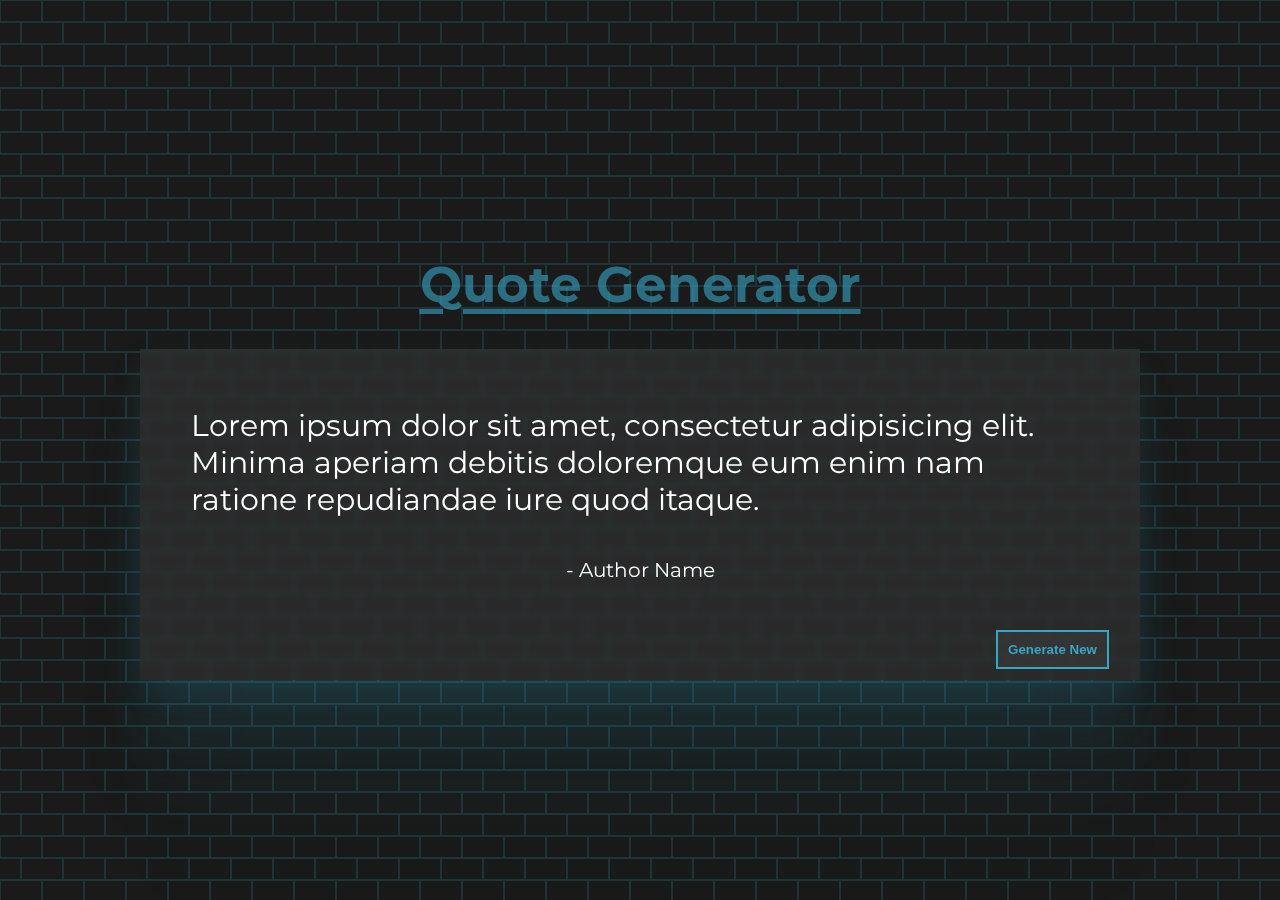
<file: Quote-Generator/index.html>
<!DOCTYPE html>
<html lang="en">

<head>
    <meta charset="UTF-8">
    <meta name="viewport" content="width=device-width, initial-scale=1.0">
    <link rel="shortcut icon" href="https://www.google.com/s2/u/0/favicons?domain=abhangidharmik.com"
        type="image/x-icon">
    <link rel="stylesheet" href="https://cdnjs.cloudflare.com/ajax/libs/font-awesome/6.4.0/css/all.min.css"
        integrity="sha512-iecdLmaskl7CVkqkXNQ/ZH/XLlvWZOJyj7Yy7tcenmpD1ypASozpmT/E0iPtmFIB46ZmdtAc9eNBvH0H/ZpiBw=="
        crossorigin="anonymous" referrerpolicy="no-referrer" />
    <link rel="stylesheet" href="style.css">
    <title>Quote Generator | Dharmik Abhangi</title>
</head>

<body>
    <h1 class="project-title">Quote Generator</h1>
    <div class="quote-container" id="quote-container">
        <div class="quote-text">
            <h1 class="quote" id="quote"> Lorem ipsum dolor sit amet, consectetur adipisicing elit. Minima aperiam
                debitis
                doloremque eum enim
                nam
                ratione repudiandae iure quod itaque.
            </h1>
            <p class="author" id="author">- Author Name</p>
        </div>
        <div class="buttons-container">
            <div class="social-buttons">
                <i class="fa-brands fa-twitter" id="twitter"></i>
                <i class="fa-solid fa-copy" id="copy"></i>
            </div>
            <button class="new-quote" id="new-quote">Generate New</button>
        </div>
    </div>
    <script src="script.js"></script>
</body>

</html>
</file>
<file: Quote-Generator/style.css>
@import url("https://fonts.googleapis.com/css2?family=Montserrat:ital,wght@0,100;0,200;0,300;0,400;0,500;0,600;0,700;0,800;0,900;1,100;1,200;1,300;1,400;1,500;1,600;1,700;1,800;1,900&display=swap");

* {
  box-sizing: border-box;
}
body {
  padding: 0;
  margin: 0;
  min-height: 100vh;
  background-color: #191a19;
  background-image: url("data:image/svg+xml,%3Csvg width='42' height='44' viewBox='0 0 42 44' xmlns='http://www.w3.org/2000/svg'%3E%3Cg id='Page-1' fill='none' fill-rule='evenodd'%3E%3Cg id='brick-wall' fill='%2337a5c6' fill-opacity='0.18'%3E%3Cpath d='M0 0h42v44H0V0zm1 1h40v20H1V1zM0 23h20v20H0V23zm22 0h20v20H22V23z'/%3E%3C/g%3E%3C/g%3E%3C/svg%3E");
  display: flex;
  flex-direction: column;
  place-items: center;
  place-content: center;
  font-family: "Montserrat", sans-serif;
}
.project-title {
  font-size: 50px;
  font-weight: 700;
  color: rgba(55, 165, 198, 0.6);
  text-decoration: underline;
  text-underline-offset: 7px;
  text-align: center;
}
.quote-container {
  width: 95%;
  max-width: 1000px;
  height: fit-content;
  min-height: 300px;
  border: 1px solid transparent;
  background: rgba(66, 66, 66, 0.4);
  box-shadow: 0px 0px 0px 0px rgba(55, 165, 198, 0.1),
    0px 13px 29px 0px rgba(55, 165, 198, 0.1),
    0px 53px 53px 0px rgba(55, 165, 198, 0.09),
    0px 119px 71px 0px rgba(55, 165, 198, 0.05),
    0px 212px 85px 0px rgba(55, 165, 198, 0.01),
    0px 331px 93px 0px rgba(55, 165, 198, 0);
  backdrop-filter: blur(3px);
  padding: 10px;
}
.quote-text {
  width: 100%;
  height: 90%;
  min-height: 270px;
  display: flex;
  justify-content: center;
  align-items: center;
  padding: 0px 40px;
  font-size: 40px;
  color: white;
  display: flex;
  flex-direction: column;
  justify-content: center;
  align-items: center;
}
.quote {
  font-weight: 400;
  font-size: 30px;
}
.long-quote {
  font-weight: 400;
  font-size: 25px;
}
.quote-text p {
  font-weight: 400;
  font-size: 20px;
}
.buttons-container {
  width: 100%;
  height: 10%;
  display: flex;
  justify-content: space-between;
  align-items: center;
  padding: 0px 20px;
}
.social-buttons {
  width: fit-content;
  height: 100%;
  display: flex;
  justify-content: center;
  align-items: center;
  gap: 20px;
}
i {
  color: rgba(55, 165, 198, 1);
  font-size: 25px;
  transition: 300ms all;
}
i:hover {
  cursor: pointer;
  color: #fff;
}
.new-quote {
  background-color: transparent;
  border: 2px solid rgb(55, 165, 198);
  padding: 10px;
  color: rgb(55, 165, 198);
  backdrop-filter: blur(0px);
  font-weight: 600;
  transition: 300ms all;
}
.new-quote:hover {
  cursor: pointer;
  box-shadow: inset;
  background-color: rgba(55, 165, 198, 0.2);
}
</file>
